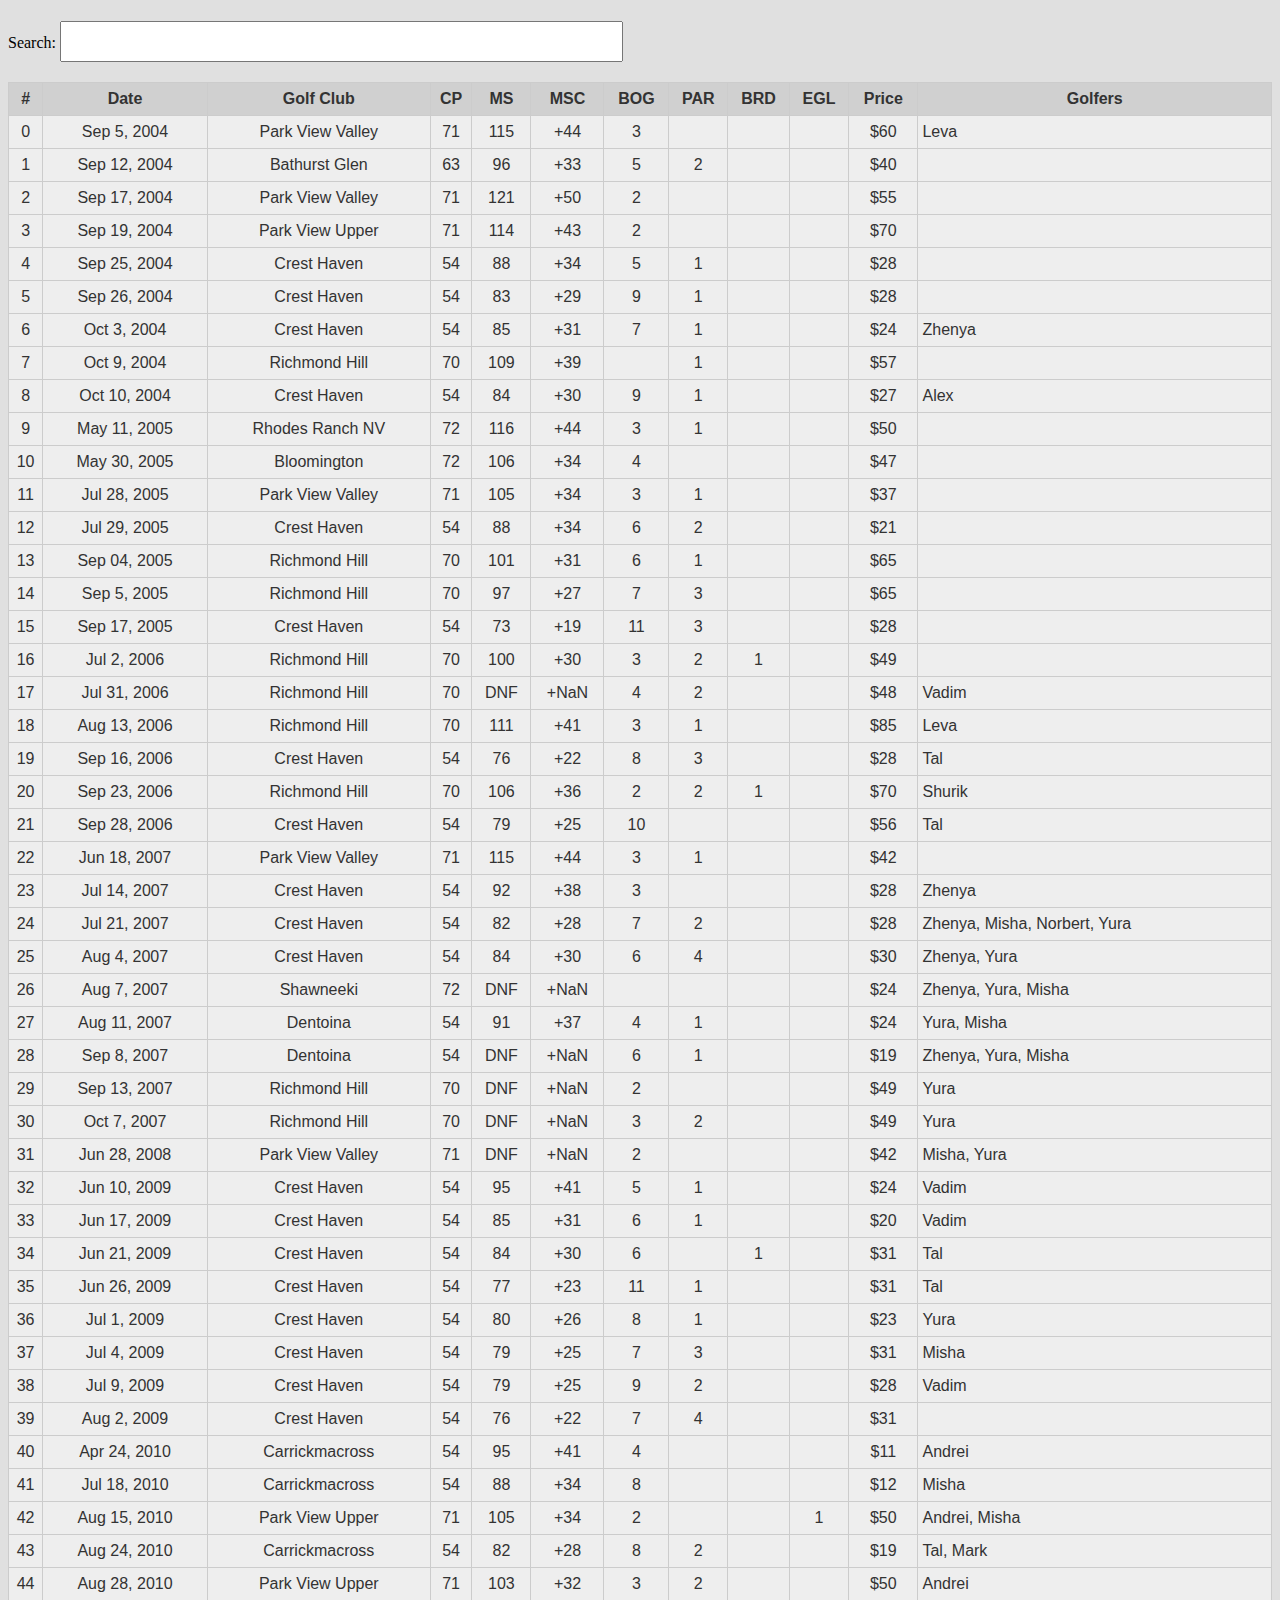
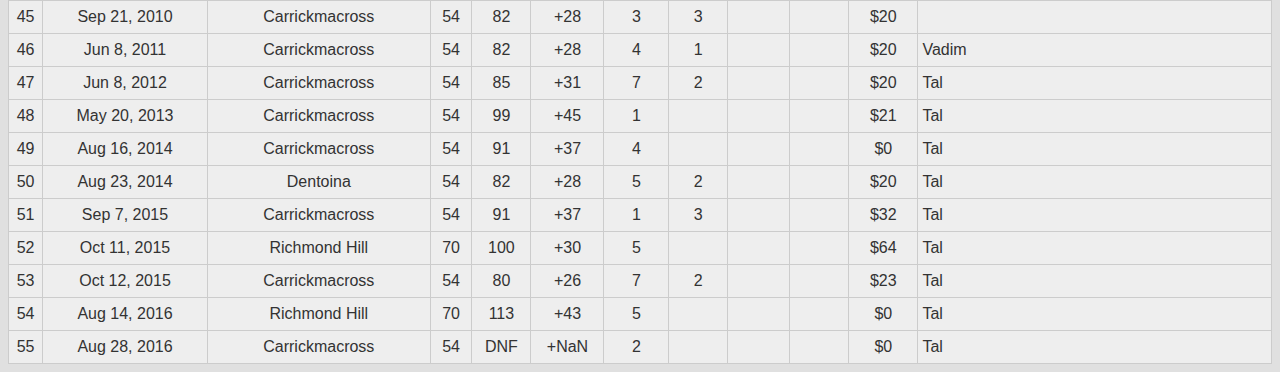
<file: golf_v1_js/index.html>
<!DOCTYPE html>
<html lang="en">
<head>
<title>golf</title>


<!-- Stylesheets --> 
<link rel="stylesheet" href="css/tbl.css" media="all">

</head>
<body>


 
<table id="sort" width="100%" class="content sieve">
</table>


<script type="text/javascript" src="js/jquery.min.js"></script>
<script type="text/javascript" src="js/plugin-sieve.js"></script>
<script type="text/javascript" src="js/jquery.tablesorter.min.js"></script>
<script type="text/javascript" src="js/json.js"></script>
<script type="text/javascript" src="js/run.js"></script>


</body>
</html>
</file>
<file: golf_v1_js/css/tbl.css>
body { background: #E0E0E0;  }
table { width: 100%; color: #333; font-family: Helvetica, Arial, sans-serif;  border-collapse: collapse; border-spacing: 0; }

td, th { border: 1px solid #CCC; height: 30px; }

th,tr:nth-child(1) { background: #EEE; }

td { background: #EEE;  text-align: center; }
/*td:nth-child(10) { background: yellow;  text-align: center; }*/
td:nth-child(13) { text-align: left; padding-left: 4px; }

input { width: 555px; line-height: 35px; margin: 13px 0 20px 0; font-size: 20px; }
th { background: #D0D0D0; display: pointer; }

th.headerSortUp, th.headerSortDown { background: #acc8dd; }
th.headerSortUp { background-image: url('up-arrow.png'); background-repeat: no-repeat; background-position: bottom; }
th.headerSortDown  { background-image: url('down-arrow.png'); background-repeat: no-repeat; background-position: bottom; }

.hide { display: none; }
</file>
